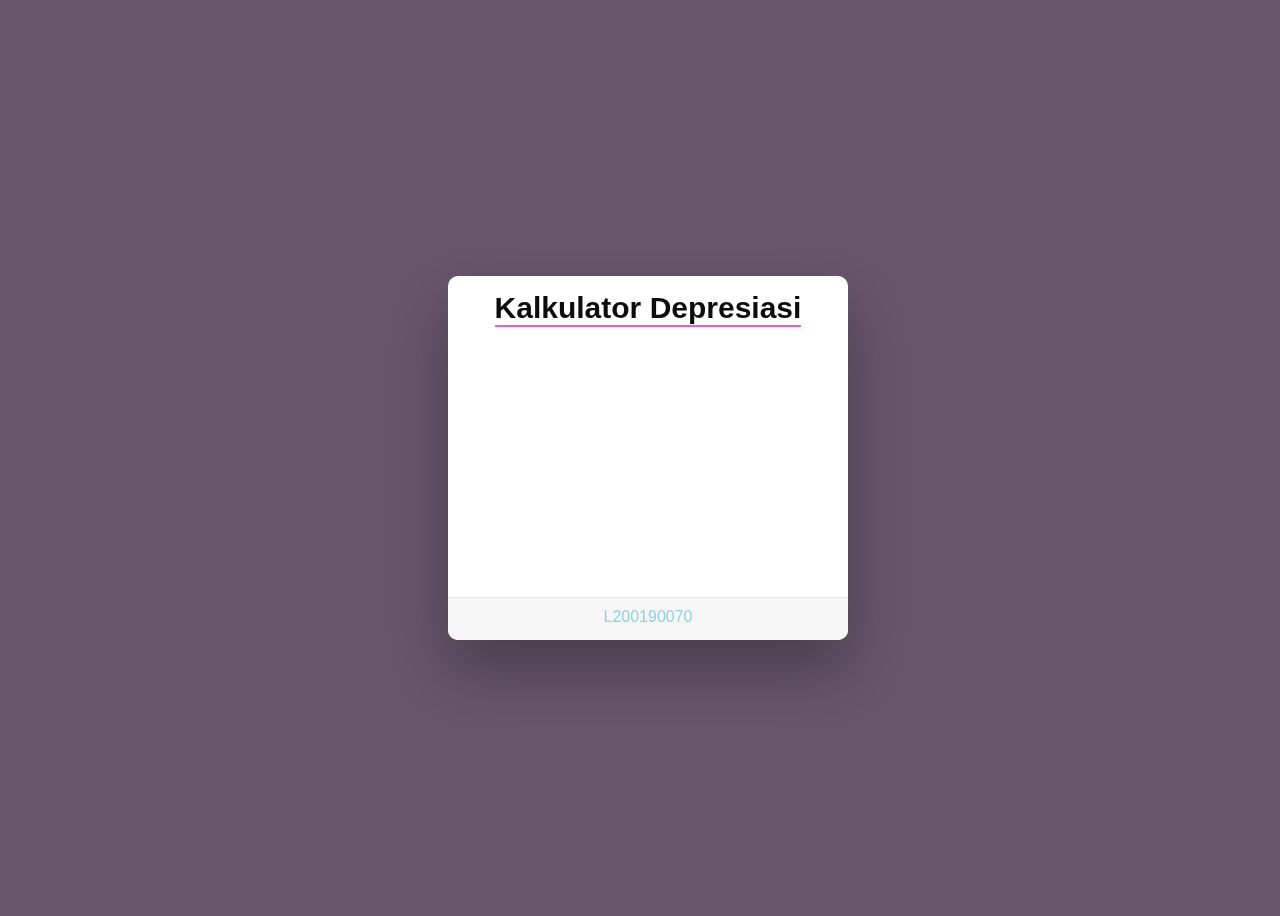
<file: L200190070 Anita Andriaswati/index.html>
<!DOCTYPE html>
<html>
	 <head>
	    <meta name="viewport" content="width=device-width, initial-scale=1.0">
	    <title>Kalkulator Depresiasi</title>
	    <link rel="stylesheet" type="text/css" href="tampilan.css">

	    <!-- pilihan metode depresiasi -->
	    <script type = "text/javascript">
			function garisRedirect() {
				window.location.href = "metode_garis.html";
			}
	    </script>
	    <script type = "text/javascript">
			function aktivitasRedirect() {
				window.location.href = "metode_aktivitas.html";
			}
	    </script>
	    <script type = "text/javascript">  
			function tahunRedirect() {
				window.location.href = "metode_tahun.html";
			}       
	    </script>
	    <script type = "text/javascript">  
			function saldoRedirect() {
				window.location.href = "metode_saldo.html";
			}
	    </script>
	  </head>

	<body>
		<div class="wrapper fadeInDown" style="width:100%;height:100%;position:fixed;">
			<div id="formContent">
				<h2 class="active">Kalkulator Depresiasi</h2>

				<input type="submit" class="fadeIn fourth" value="Metode Garis Lurus" onclick="garisRedirect()">
				<input type="submit" class="fadeIn fourth" value="Metode Aktivitas" onclick="aktivitasRedirect()">
				<input type="submit" class="fadeIn fourth" value="Metode Jumlah Angka Tahun" onclick="tahunRedirect()">
				<input type="submit" class="fadeIn fourth" value="Metode Saldo Menurun" onclick="saldoRedirect()">

				<div id="formFooter">
					<a class="underlineHover">L200190070</a>
				</div>
			</div>
		</div>
	</body>
</html>
</file>
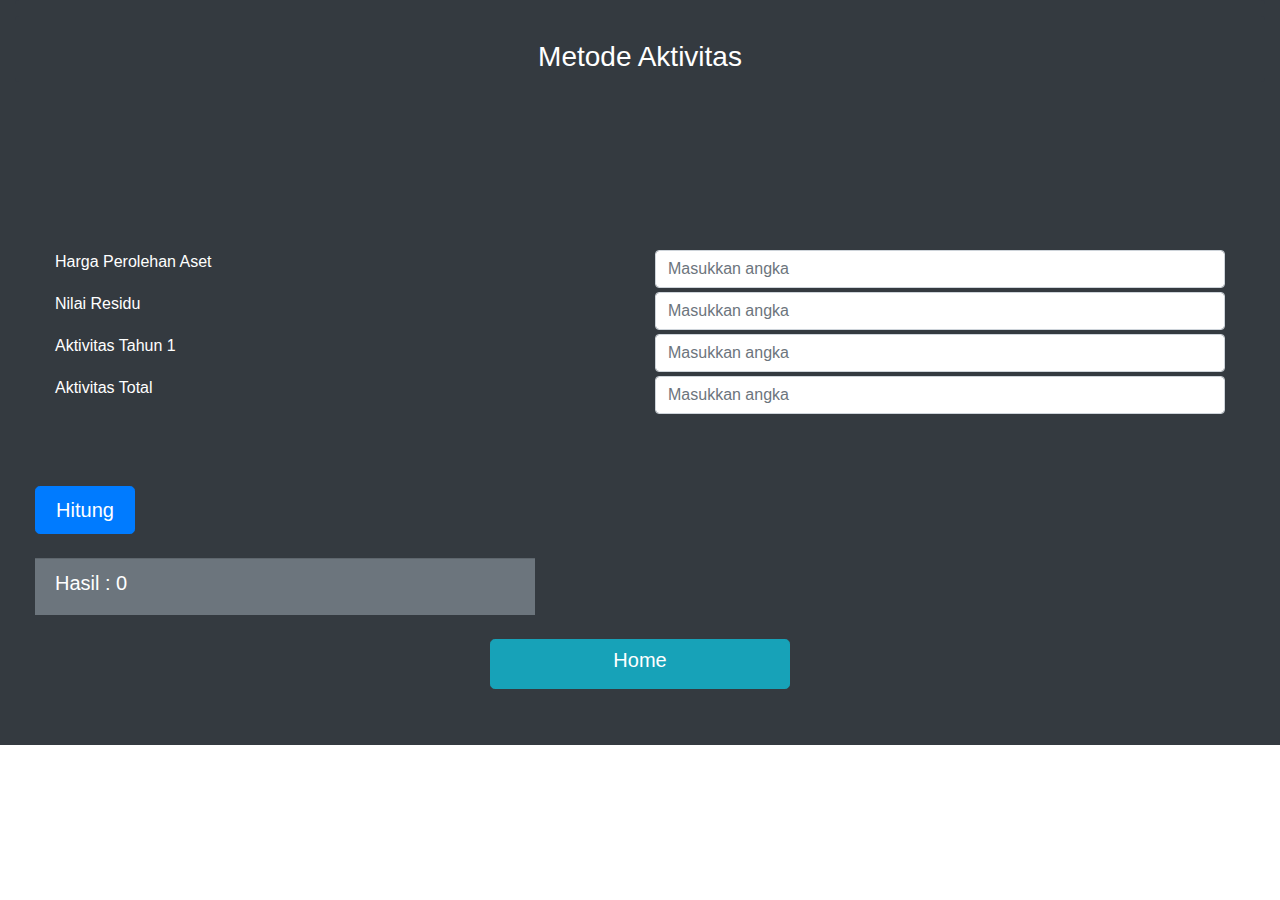
<file: L200190070 Anita Andriaswati/metode_aktivitas.html>
<!DOCTYPE html>
<html>
	<head>
		<title>Kalkulator Depresiasi</title>
		<link rel="stylesheet" type="text/css" href="https://stackpath.bootstrapcdn.com/bootstrap/4.5.0/css/bootstrap.min.css">
	</head>

	<body>
		<div class="container-fluid mw-100 mh-100 bg-dark" style="border:0;margin-bottom:0px;padding-bottom:20px;">
			<form action="javascript:count()">
				<div class="card mb-3 mw-100 mh-100 bg-dark" style="border:0">
					<div class="card mt-3 mw-100 mh-100 text-white bg-dark" style="border:0">
						<center>
							<br>
							<h3>Metode Aktivitas</h3>
						</center>
					</div>

					<div class="card-body mw-100 mh-100 text-black bg-dark">
						<div class="row mb-2 mw-100 mh-100">
							<div class="col-md-12 col-lg-12 text-left">
								<br>
								<br>
								<br>
								<br>
								<br>
							</div>
						</div>

						<div class="row mb-4">
							<div class="col-lg-12 col-sm-12">
								<div class="card" style="border:0">
									<div class="card-body bg-dark">

										<div class="row mb-1">
											<div class="col-6">
												<div class="text-left text-white">Harga Perolehan Aset</div>
											</div>
											<div class="col-6">
												<div class="input-group text">
													<input id="one" type="number" pattern="(0-9)" title="0-9" min="0" maxlength="20" class="form-control" placeholder="Masukkan angka">
												</div>
											</div>
										</div>

										<div class="row mb-1">
											<div class="col-6">
												<div class="text-left text-white">Nilai Residu</div>
											</div>
											<div class="col-6">
												<div class="input-group text">
													<input id="two" type="number" pattern="(0-9)" title="0-9" min="0" maxlength="20" class="form-control" placeholder="Masukkan angka">
												</div>
											</div>
										</div>

										<div class="row mb-1">
											<div class="col-6">
												<div class="text-left text-white">Aktivitas Tahun 1</div>
											</div>
											<div class="col-6">
												<div class="input-group text">
													<input id="three" type="number" pattern="(0-9)" title="0-9" min="0" maxlength="20" class="form-control" placeholder="Masukkan angka">
												</div>
											</div>
										</div>

										<div class="row mb-1">
											<div class="col-6">
												<div class="text-left text-white">Aktivitas Total</div>
											</div>
											<div class="col-6">
												<div class="input-group text">
													<input id="four" type="number" pattern="(0-9)" title="0-9" min="0" maxlength="20" class="form-control" placeholder="Masukkan angka">
												</div>
											</div>	
										</div>

									</div>
								</div>
							</div>
						</div>

						<div class="row mt-4 text-left">
							<div class="col-sm-12 text-left"></div>
						</div>

							<br>
							<button class="btn btn-lg btn-block btn-primary" style="width:100px"; type="submit">Hitung</button>

							<div class="card-footer bg-secondary text-white mt-4" style="width:500px";><h5 id="result" >Hasil  : 0</h5></div>

							<center><button class="row mt-4 btn btn-lg btn-block btn-info" style="width:300px" onclick="location.href='index.html'"><h5>Home</h5></button></center>
					</div>
				</div>		
			</form>
		</div>
		
		<script type="text/javascript">
			function count(){

				//fungsi
				var one = document.getElementById('one').value;
				var two = document.getElementById('two').value;
				var three = document.getElementById('three').value;
				var four = document.getElementById('four').value;
			
				var hargaOne = parseFloat(one);
				var hargaTwo = parseFloat(two);
				var hargaThree = parseFloat(three);
				var hargaFour = parseFloat(four); 

				//rumus
                var result = (((hargaOne-hargaTwo)*hargaThree)/hargaFour);

                //output
				document.getElementById("result").innerHTML = "Hasil Beban Penyusutan : " + (result);
			}
		</script>
	</body>
</html>
</file>
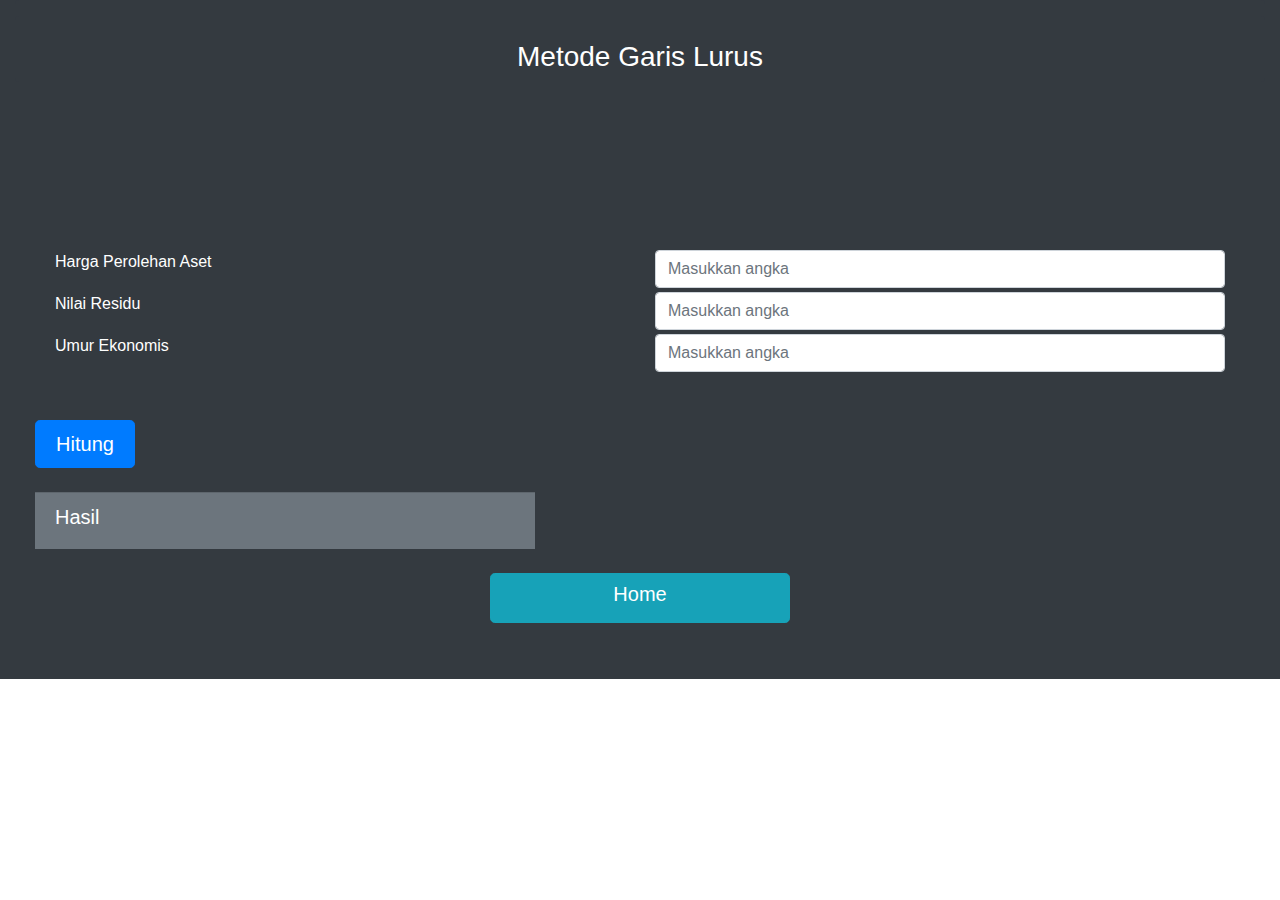
<file: L200190070 Anita Andriaswati/metode_garis.html>
<!DOCTYPE html>
<html>
	<head>
		<title>Kalkulator Depresiasi</title>
		<link rel="stylesheet" type="text/css" href="https://stackpath.bootstrapcdn.com/bootstrap/4.5.0/css/bootstrap.min.css">
	</head>

	<body>
		<div class="container-fluid mw-100 mh-100 bg-dark" style="border:0;margin-bottom:0px;padding-bottom:20px;">
			<form action="javascript:count()">
				<div class="card mb-3 mw-100 mh-100 bg-dark" style="border:0">
					<div class="card mt-3 mw-100 mh-100 text-white bg-dark" style="border:0">
						<center>
							<br>
							<h3>Metode Garis Lurus</h3>
						</center>
					</div>

					<div class="card-body mw-100 mh-100 text-black bg-dark">
						<div class="row mb-2 mw-100 mh-100">
							<div class="col-md-12 col-lg-12 text-left">
								<br>
								<br>
								<br>
								<br>
								<br>
							</div>
						</div>

						<div class="row mb-4">
							<div class="col-lg-12 col-sm-12">
								<div class="card" style="border:0">
									<div class="card-body bg-dark">
										
										<div class="row mb-1">
											<div class="col-6">
												<div class="text-left text-white">Harga Perolehan Aset</div>
											</div>
											<div class="col-6">
												<div class="input-group text">
													<input id="one" type="number" pattern="(0-9)" title="0-9" min="0" maxlength="20" class="form-control" placeholder="Masukkan angka">
												</div>
											</div>
										</div>

										<div class="row mb-1">
											<div class="col-6">
												<div class="text-left text-white">Nilai Residu</div>
											</div>
											<div class="col-6">
												<div class="input-group text">
													<input id="two" type="number" pattern="(0-9)" title="0-9" min="0" maxlength="20" class="form-control" placeholder="Masukkan angka">
												</div>
											</div>
										</div>

										<div class="row mb-1">
											<div class="col-6">
												<div class="text-left text-white">Umur Ekonomis</div>
											</div>
											<div class="col-6">
												<div class="input-group text">
													<input id="three" type="number" pattern="(0-9)" title="0-9" min="0" max = "10" maxlength="20" class="form-control" placeholder="Masukkan angka">
												</div>
											</div>
										</div>

									</div>
								</div>
							</div>
						</div>

						<div class="row mt-4 text-left">
							<div class="col-sm-12 text-left"></div>
						</div>

						
							<button class="btn btn-lg btn-block btn-primary" style="width:100px"; type="submit">Hitung</button>

							<div class="card-footer bg-secondary text-white mt-4" style="width:500px";><h5 id="result" >Hasil</h5></div>
							<center>
							<button class="row mt-4 btn btn-lg btn-block btn-info" style="width:300px" onclick="location.href='index.html'"><h5>Home</h5></button>
						</center>
					</div>
				</div>
			</form>
		</div>

		<script type="text/javascript">
			function count(){

				//fungsi
				var one = document.getElementById('one').value;
				var two = document.getElementById('two').value;
				var three = document.getElementById('three').value;

				var hargaOne = parseFloat(one);
				var hargaTwo = parseFloat(two);
				var hargaThree = parseFloat(three);

				//rumus
				var result = ((hargaOne - hargaTwo)/hargaThree);

				//output
				document.getElementById("result").innerHTML = "Hasil Beban Penyusutan : " + (result);
			}
		</script>
	</body>
</html>
</file>
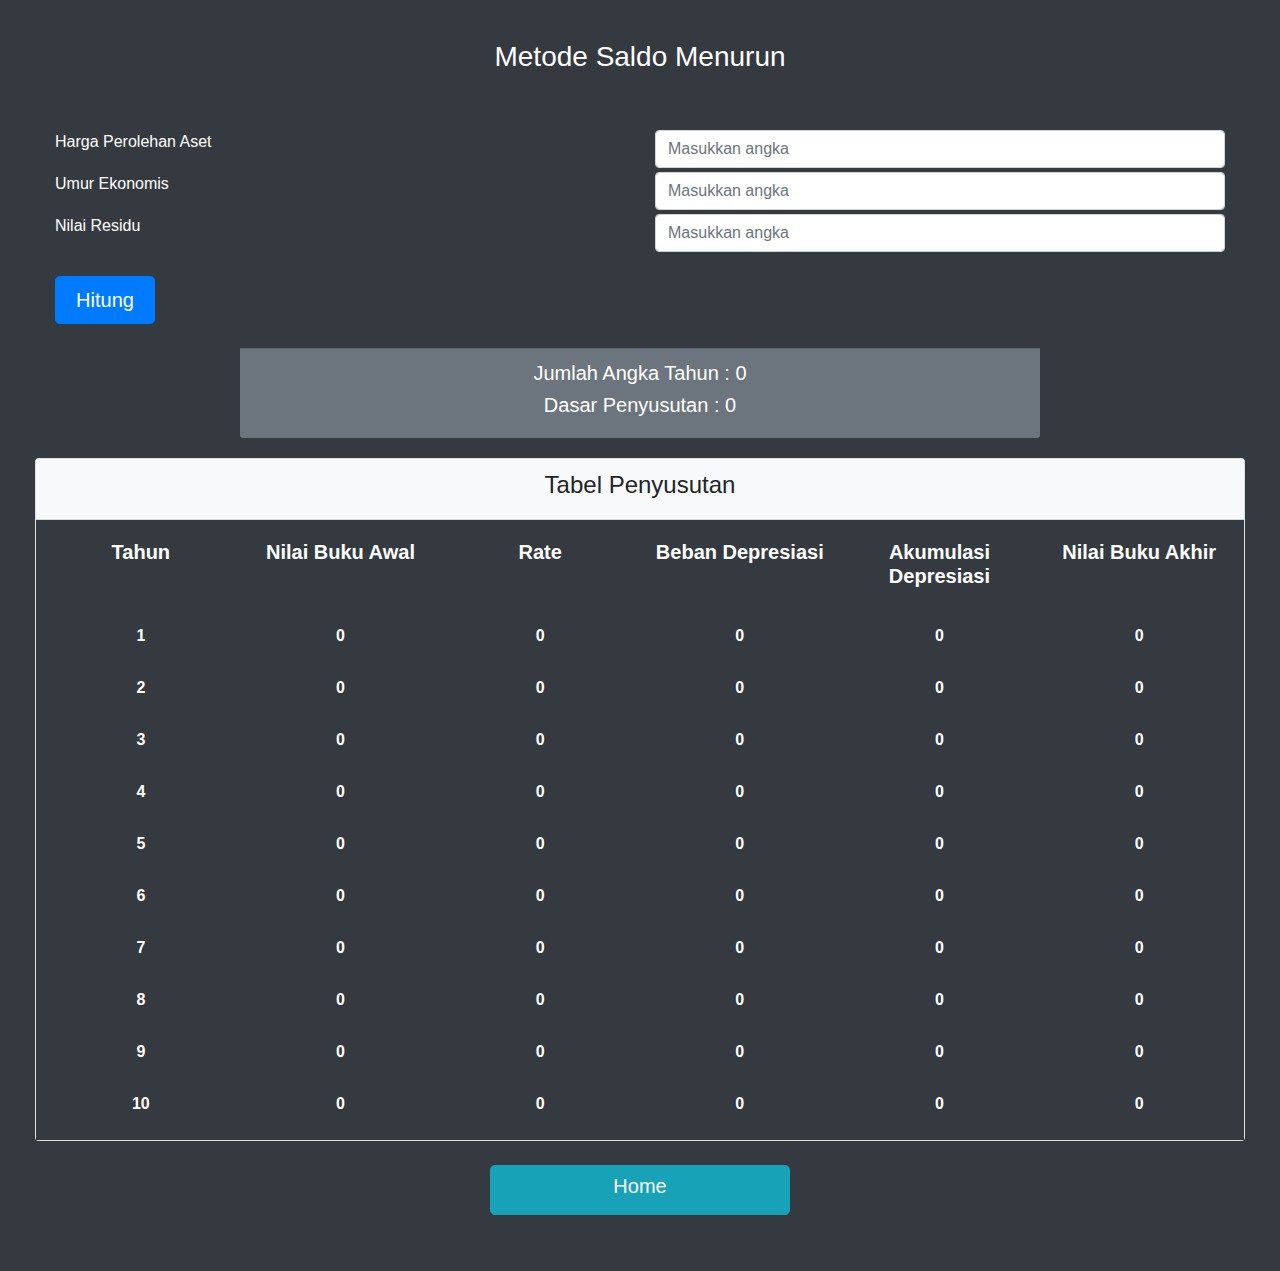
<file: L200190070 Anita Andriaswati/metode_saldo.html>
<!DOCTYPE html>
<html>
    <head>
        <title>Kalkulator Depresiasi</title>
        <link rel="stylesheet" type="text/css" href="https://stackpath.bootstrapcdn.com/bootstrap/4.5.0/css/bootstrap.min.css">
    </head>

    <body>
        <div class="container-fluid mw-100 mh-100 bg-dark" style="border:0;margin-bottom:0px;padding-bottom:20px;">
            <form action="javascript:count()">
                <div class="card mb-3 mw-100 mh-100 bg-dark" style="border:0">
                    <div class="card mt-3 mw-100 mh-100 text-white bg-dark" style="border:0">
                        <center>
                            <br>
                            <h3> Metode Saldo Menurun</h3>
                        </center>
                    </div>

                    <div class="card-body mw-100 mh-100 text-black bg-dark">
                        <div class="row mb-2 mw-100 mh-100">
                            <div class="col-md-12 col-lg-12 text-left">
                            </div>
                        </div>

                        <div class="row mb-4">
                            <div class="col-lg-12 col-sm-12">
                                <div class="card" style="border:0">
                                    <div class="card-body bg-dark">

                                        <div class="row mb-1">
                                            <div class="col-6">
				                                <div class="text-left text-white">Harga Perolehan Aset</div>
                                            </div>
                                            <div class="col-6">
                                                <div class="input-group text">
                                                    <input id="one" type="number" pattern="(0-9)" title="0-9" min="0" maxlength="20" class="form-control" placeholder="Masukkan angka">
                                                </div>
                                            </div>
                                        </div>

                                        <div class="row mb-1">
                                            <div class="col-6">
                                                <div class="text-left text-white">Umur Ekonomis</div>
                                            </div>
                                            <div class="col-6">
                                                <div class="input-group text">
                                                    <input id="two" type="number" pattern="(0-9)" title="0-9" min="3" max = "10" maxlength="20" class="form-control" placeholder="Masukkan angka">
                                                </div>
                                            </div>
                                        </div>
                                        
                                        <div class="row mb-1">
                                            <div class="col-6">
                                                <div class="text-left text-white">Nilai Residu</div>
                                            </div>
                                            <div class="col-6">
                                                <div class="input-group text">
                                                    <input id="three" type="number" pattern="(0-9)" title="0-9" min="0" maxlength="20" class="form-control" placeholder="Masukkan angka">
                                                </div>
                                            </div>
                                        </div>

                                        
                                            <button class="btn btn-lg btn-block btn-primary mt-4" style="width:100px"; type="submit">Hitung</button>
                                            <center>
                                            <div class="card-footer bg-secondary text-white mt-4" style="width:800px; height: 90px;">
                                                <center><h5 id="jat">Jumlah Angka Tahun : 0</h5></center>
                                                <center><h5 id="das">Dasar Penyusutan : 0</h5></center>
                                                <div class="row mt-4 text-left"></div>
                                            </div>
                                        </center>
                                    </div>
                                </div>
                            </div>

                            <!-- Tabel Penyusutan-->
                            <div class="col-lg-12 col-sm-12">
                                <div class="card" style="border:2">
                                    <div class="card-header bg-light text-black">
                                        <center><h4>Tabel Penyusutan</h4></center>
                                    </div>

                                	<div class="card-body bg-dark">
                                		<div class="row mb-1">
                                			<div class="col-2 text-white">
                                                <center><h5><b id="th">Tahun</b></h5></center>
                                			</div>
                                			<div class="col-2 text-white">
                                                <center><h5><b id="na">Nilai Buku Awal</b></center></h5>
                                            </div>
                                            <div class="col-2 text-white">
                                                <center><h5><b id="rt">Rate</b></h5></center>
                                            </div>
                                            <div class="col-2 text-white">
                                                <center><h5><b id="dp">Beban Depresiasi</b></h5></center>
                                            </div>
                                            <div class="col-2 text-white">
                                                <center><h5><b id="ad">Akumulasi Depresiasi</b></h5></center>
                                            </div>
                                            <div class="col-2 text-white">
                                                <center><h5><b id="nk">Nilai Buku Akhir</b></h5></center>
                                            </div>
                                        </div>
                                        
                                        <div class="row mb-1">
                                            <div class="col-2 text-white">
                                                <center><b id="th1"><br>1</b></center>
                                            </div>
                                            <div class="col-2 text-white">
                                                <center><b id="na1"><br>0</b></center>
                                            </div>
                                            <div class="col-2 text-white">
                                                <center><b id="rt1"><br>0</b></center>
                                            </div>
                                            <div class="col-2 text-white">
                                                <center><b id="dp1"><br>0</b></center>
                                            </div>
                                            <div class="col-2 text-white">
                                                <center><b id="ad1"><br>0</b></center>
                                            </div>
                                            <div class="col-2 text-white">
                                                <center><b id="nk1"><br>0</b></center>
                                            </div>
                                        </div>
                                			
                                        <div class="row mb-1">
                                            <div class="col-2 text-white">
                                                <center><b id="th2"><br>2</b></center>
                                            </div>
                                            <div class="col-2 text-white">
                                                <center><b id="na2"><br>0</b></center>
                                            </div>
                                            <div class="col-2 text-white">
                                                <center><b id="rt2"><br>0</b></center>
                                            </div>
                                            <div class="col-2 text-white">
                                                <center><b id="dp2"><br>0</b></center>
                                            </div>
                                            <div class="col-2 text-white">
                                                <center><b id="ad2"><br>0</b></center>
                                            </div>
                                            <div class="col-2 text-white">
                                                <center><b id="nk2"><br>0</b></center>
                                            </div>
                                        </div>
                                        
                                        <div class="row mb-1">
                                            <div class="col-2 text-white">
                                                <center><b id="th3"><br>3</b></center>
                                            </div>
                                            <div class="col-2 text-white">
                                                <center><b id="na3"><br>0</b></center>
                                            </div>
                                            <div class="col-2 text-white">
                                                <center><b id="rt3"><br>0</b></center>
                                            </div>
                                            <div class="col-2 text-white">
                                                <center><b id="dp3"><br>0</b></center>
                                            </div>
                                            <div class="col-2 text-white">
                                                <center><b id="ad3"><br>0</b></center>
                                            </div>
                                            <div class="col-2 text-white">
                                                <center><b id="nk3"><br>0</b></center>
                                            </div>
                                        </div>
                                        
                                        <div class="row mb-1">
                                            <div class="col-2 text-white">
                                                <center><b id="th4"><br>4</b></center>
                                            </div>
                                            <div class="col-2 text-white">
                                                <center><b id="na4"><br>0</b></center>
                                            </div>
                                            <div class="col-2 text-white">
                                                <center><b id="rt4"><br>0</b></center>
                                            </div>
                                            <div class="col-2 text-white">
                                                <center><b id="dp4"><br>0</b></center>
                                            </div>
                                            <div class="col-2 text-white">
                                                <center><b id="ad4"><br>0</b></center>
                                            </div>
                                            <div class="col-2 text-white">
                                                <center><b id="nk4"><br>0</b></center>
                                            </div>
                                        </div>

                                        <div class="row mb-1">
                                            <div class="col-2 text-white">
                                                <center><b id="th5"><br>5</b></center>
                                            </div>
                                            <div class="col-2 text-white">
                                                <center><b id="na5"><br>0</b></center>
                                            </div>
                                            <div class="col-2 text-white">
                                                <center><b id="rt5"><br>0</b></center>
                                            </div>
                                            <div class="col-2 text-white">
                                                <center><b id="dp5"><br>0</b></center>
                                            </div>
                                            <div class="col-2 text-white">
                                                <center><b id="ad5"><br>0</b></center>
                                            </div>
                                            <div class="col-2 text-white">
                                                <center><b id="nk5"><br>0</b></center>
                                            </div>
                                        </div>

                                        <div class="row mb-1">
                                            <div class="col-2 text-white">
                                                <center><b id="th6"><br>6</b></center>
                                            </div>
                                            <div class="col-2 text-white">
                                                <center><b id="na6"><br>0</b></center>
                                            </div>
                                            <div class="col-2 text-white">
                                                <center><b id="rt6"><br>0</b></center>
                                            </div>
                                            <div class="col-2 text-white">
                                                <center><b id="dp6"><br>0</b></center>
                                            </div>
                                            <div class="col-2 text-white">
                                                <center><b id="ad6"><br>0</b></center>
                                            </div>
                                            <div class="col-2 text-white">
                                                <center><b id="nk6"><br>0</b></center>
                                            </div>
                                        </div>

                                        <div class="row mb-1">
                                            <div class="col-2 text-white">
                                                <center><b id="th7"><br>7</b></center>
                                            </div>
                                            <div class="col-2 text-white">
                                                <center><b id="na7"><br>0</b></center>
                                            </div>
                                            <div class="col-2 text-white">
                                                <center><b id="rt7"><br>0</b></center>
                                            </div>
                                            <div class="col-2 text-white">
                                                <center><b id="dp7"><br>0</b></center>
                                            </div>
                                            <div class="col-2 text-white">
                                                <center><b id="ad7"><br>0</b></center>
                                            </div>
                                            <div class="col-2 text-white">
                                                <center><b id="nk7"><br>0</b></center>
                                            </div>
                                        </div>

                                        <div class="row mb-1">
                                            <div class="col-2 text-white">
                                                <center><b id="th8"><br>8</b></center>
                                            </div>
                                            <div class="col-2 text-white">
                                                <center><b id="na8"><br>0</b></center>
                                            </div>
                                            <div class="col-2 text-white">
                                                <center><b id="rt8"><br>0</b></center>
                                            </div>
                                            <div class="col-2 text-white">
                                                <center><b id="dp8"><br>0</b></center>
                                            </div>
                                            <div class="col-2 text-white">
                                                <center><b id="ad8"><br>0</b></center>
                                            </div>
                                            <div class="col-2 text-white">
                                                <center><b id="nk8"><br>0</b></center>
                                            </div>
                                        </div>

                                        <div class="row mb-1">
                                            <div class="col-2 text-white">
                                                <center><b id="th9"><br>9</b></center>
                                            </div>
                                            <div class="col-2 text-white">
                                                <center><b id="na9"><br>0</b></center>
                                            </div>
                                            <div class="col-2 text-white">
                                                <center><b id="rt9"><br>0</b></center>
                                            </div>
                                            <div class="col-2 text-white">
                                                <center><b id="dp9"><br>0</b></center>
                                            </div>
                                            <div class="col-2 text-white">
                                                <center><b id="ad9"><br>0</b></center>
                                            </div>
                                            <div class="col-2 text-white">
                                                <center><b id="nk9"><br>0</b></center>
                                            </div>
                                        </div>

                                        <div class="row mb-1">
                                            <div class="col-2 text-white">
                                                <center><b id="th10"><br>10</b></center>
                                            </div>
                                            <div class="col-2 text-white">
                                                <center><b id="na10"><br>0</b></center>
                                            </div>
                                            <div class="col-2 text-white">
                                                <center><b id="rt10"><br>0</b></center>
                                            </div>
                                            <div class="col-2 text-white">
                                                <center><b id="dp10"><br>0</b></center>
                                            </div>
                                            <div class="col-2 text-white">
                                                <center><b id="ad10"><br>0</b></center>
                                            </div>
                                            <div class="col-2 text-white">
                                                <center><b id="nk10"><br>0</b></center>
                                            </div>
                                        </div>
                                	</div>
                                </div>
                            </div>
                        </div>

                        <center>
                            <button class="row mt-4 btn btn-lg btn-block btn-info" style="width:300px" onclick="location.href='index.html'"><h5>Home</h5></button>
                        </center>
                    </div>
                </div>
            </form>
        </div>

		<script type="text/javascript">

			//fungsi
			function count(){
		
				var cst = document.getElementById('one').value;
				var uek = document.getElementById('two').value;
				var res = document.getElementById('three').value;
                
                var cost = parseFloat(cst)
				var umur = parseFloat(uek);
				var residu = parseFloat(res);
                
                var thOne = document.getElementById('th1').value;
				var thTwo = document.getElementById('th2').value;
				var thThree = document.getElementById('th3').value;
                var thFour = document.getElementById('th4').value;
                var thFive = document.getElementById('th5').value;
                var thSix = document.getElementById('th6').value;
                var thSeven = document.getElementById('th7').value;
                var thEight = document.getElementById('th8').value;
                var thNine = document.getElementById('th9').value;
                var thTen = document.getElementById('th10').value;

				var tahunOne = parseFloat(thOne)
				var tahunTwo = parseFloat(thTwo);
				var tahunThree = parseFloat(thThree);
                var tahunFour = parseFloat(thFour)
				var tahunFive = parseFloat(thFive);
				var tahunSix = parseFloat(thSix);
                var tahunSeven = parseFloat(thSeven)
				var tahunEight = parseFloat(thEight);
				var tahunNine = parseFloat(thNine);
                var tahunTen = parseFloat(thTen);
						   
                var jatResult = ((umur * (umur + 1)/2));
				var dasResult = (cost - residu);
                var rate = ((100 / umur) * 2);

                var bebanTwo = 0;
                var akumTwo = 0;
                var akhirTwo = 0;

                var bebanThree = 0;
                var akumThree = 0;
                var akhirThree = 0;
                
                var bebanFour = 0;
                var akumFour = 0;
                var akhirFour = 0;

                var bebanFive = 0;
                var akumFive = 0;
                var akhirFive= 0;

                var bebanSix = 0;
                var akumSix = 0;
                var akhirSix= 0;

                var bebanSeven = 0;
                var akumSeven = 0;
                var akhirSeven= 0;

                var bebanEight = 0;
                var akumEight = 0;
                var akhirEight = 0;

                var bebanNine = 0;
                var akumNine = 0;
                var akhirNine= 0;

                var bebanTen = 0;
                var akumTen = 0;
                var akhirTen= 0;
            

                var bebanOne = ((cost / 100) * rate);
                var akumOne = bebanOne;
                var akhirOne = cost - bebanOne; 

                var naOne = akhirOne;
                if (2 <= umur){
                    bebanTwo = ((akhirOne / 100) * rate);
                    akumTwo = akumOne + bebanTwo;
                    akhirTwo = akhirOne - bebanTwo;
                } else {
                    naOne = 0;
                }

                var naTwo = akhirTwo;
                if (3 <= umur){
                    bebanThree = ((akhirTwo / 100) * rate);
                    akumThree = akumTwo + bebanThree;
                    akhirThree = akhirTwo - bebanThree;
                } else {
                    naTwo = 0;
                }
                
                var naThree = akhirThree;
                if (4 <= umur){
                    bebanFour = ((akhirThree / 100) * rate);
                    akumFour = akumThree + bebanFour;
                    akhirFour = akhirThree - bebanFour;
                } else {
                    naThree = 0;
                }

                var naFour = akhirFour;
                if (5<= umur){
                    bebanFive = ((akhirFour / 100) * rate);
                    akumFive = akumFour + bebanFive;
                    akhirFive = akhirFour - bebanFive;
                } else {
                    naFour = 0;
                }

                var naFive = akhirFive;
                if (6 <= umur) {
                    bebanSix = ((naFive / 100) * rate);
                    akumSix = akumFive + bebanSix;
                    akhirSix = akhirFive - bebanSix;
                } else {
                     naFive =  0;
                }

                var naSix = akhirSix;
                if (7 <= umur){
                    bebanSeven = ((akhirSix / 100) * rate);
                    akumSeven = akumSix + bebanSeven;
                    akhirSeven = akhirSix - bebanSeven;
                } else {
                    naSix = 0;
                }

                var naSeven = akhirSeven;
                if (8 <= umur){
                 bebanEight = ((akhirSeven / 100) * rate);
                 akumEight = akumSeven + bebanEight;
                 akhirEight = akhirSeven - bebanEight;
                } else {
                    naSeven = 0;
                }

                var naEight = akhirEight;
                if (9 <= umur){
                 bebanNine = ((akhirEight / 100) * rate);
                 akumNine = akumEight + bebanNine;
                 akhirNine = akhirEight - bebanNine;   
                } else {
                    naEight = 0;
                }

                var naNine = akhirNine;
                if (10 <= umur){
                 bebanTen = ((akhirNine / 100) * rate);
                 akumTen = akumNine + bebanNine;
                 akhirTen = akhirNine - bebanNine;
                } else {
                    naNine = 0;
                }                  

				//output
				document.getElementById("jat").innerHTML = "Jumlah Angka Tahun : " + jatResult;
                document.getElementById("das").innerHTML = "Dasar Penyusutan : " + dasResult;
                
                document.getElementById("na1").innerHTML = "<br>" + cost;
                document.getElementById("na2").innerHTML = "<br>" + naOne;
                document.getElementById("na3").innerHTML = "<br>" + naTwo;
                document.getElementById("na4").innerHTML = "<br>" + naThree;
                document.getElementById("na5").innerHTML = "<br>" + naFour;
                document.getElementById("na6").innerHTML = "<br>" + naFive;
                document.getElementById("na7").innerHTML = "<br>" + naSix;
                document.getElementById("na8").innerHTML = "<br>" + naSeven;
                document.getElementById("na9").innerHTML = "<br>" + naEight;
                document.getElementById("na10").innerHTML = "<br>" + naNine;
                             
                document.getElementById("rt1").innerHTML = "<br>" + rate + "%";
                document.getElementById("rt2").innerHTML = "<br>" + rate + "%";
                document.getElementById("rt3").innerHTML = "<br>" + rate + "%";
                document.getElementById("rt4").innerHTML = "<br>" + rate + "%";
                document.getElementById("rt5").innerHTML = "<br>" + rate + "%";
                document.getElementById("rt6").innerHTML = "<br>" + rate + "%";
                document.getElementById("rt7").innerHTML = "<br>" + rate + "%";
                document.getElementById("rt8").innerHTML = "<br>" + rate + "%";
                document.getElementById("rt9").innerHTML = "<br>" + rate + "%";
                document.getElementById("rt10").innerHTML = "<br>" + rate + "%";

                document.getElementById("dp1").innerHTML = "<br>" + bebanOne;
                document.getElementById("dp2").innerHTML = "<br>" + bebanTwo;
                document.getElementById("dp3").innerHTML = "<br>" + bebanThree;
                document.getElementById("dp4").innerHTML = "<br>" + bebanFour;
                document.getElementById("dp5").innerHTML = "<br>" + bebanFive;
                document.getElementById("dp6").innerHTML = "<br>" + bebanSix;
                document.getElementById("dp7").innerHTML = "<br>" + bebanSeven;
                document.getElementById("dp8").innerHTML = "<br>" + bebanEight;
                document.getElementById("dp9").innerHTML = "<br>" + bebanNine;
                document.getElementById("dp10").innerHTML = "<br>" + bebanTen;
           
                document.getElementById("ad1").innerHTML = "<br>" + akumOne;
                document.getElementById("ad2").innerHTML = "<br>" + akumTwo;
                document.getElementById("ad3").innerHTML = "<br>" + akumThree;
                document.getElementById("ad4").innerHTML = "<br>" + akumFour;
                document.getElementById("ad5").innerHTML = "<br>" + akumFive;
                document.getElementById("ad6").innerHTML = "<br>" + akumSix;
                document.getElementById("ad7").innerHTML = "<br>" + akumSeven;
                document.getElementById("ad8").innerHTML = "<br>" + akumEight;
                document.getElementById("ad9").innerHTML = "<br>" + akumNine;
                document.getElementById("ad10").innerHTML = "<br>" + akumTen;

                document.getElementById("nk1").innerHTML = "<br>" + akhirOne;
                document.getElementById("nk2").innerHTML = "<br>" + akhirTwo;
                document.getElementById("nk3").innerHTML = "<br>" + akhirThree;
                document.getElementById("nk4").innerHTML = "<br>" + akhirFour;
                document.getElementById("nk5").innerHTML = "<br>" + akhirFive;
                document.getElementById("nk6").innerHTML = "<br>" + akhirSix;
                document.getElementById("nk7").innerHTML = "<br>" + akhirSeven;
                document.getElementById("nk8").innerHTML = "<br>" + akhirEight;
                document.getElementById("nk9").innerHTML = "<br>" + akhirNine;
                document.getElementById("nk10").innerHTML = "<br>" + akhirTen;
            }

		</script>
	</body>
</html>
</file>
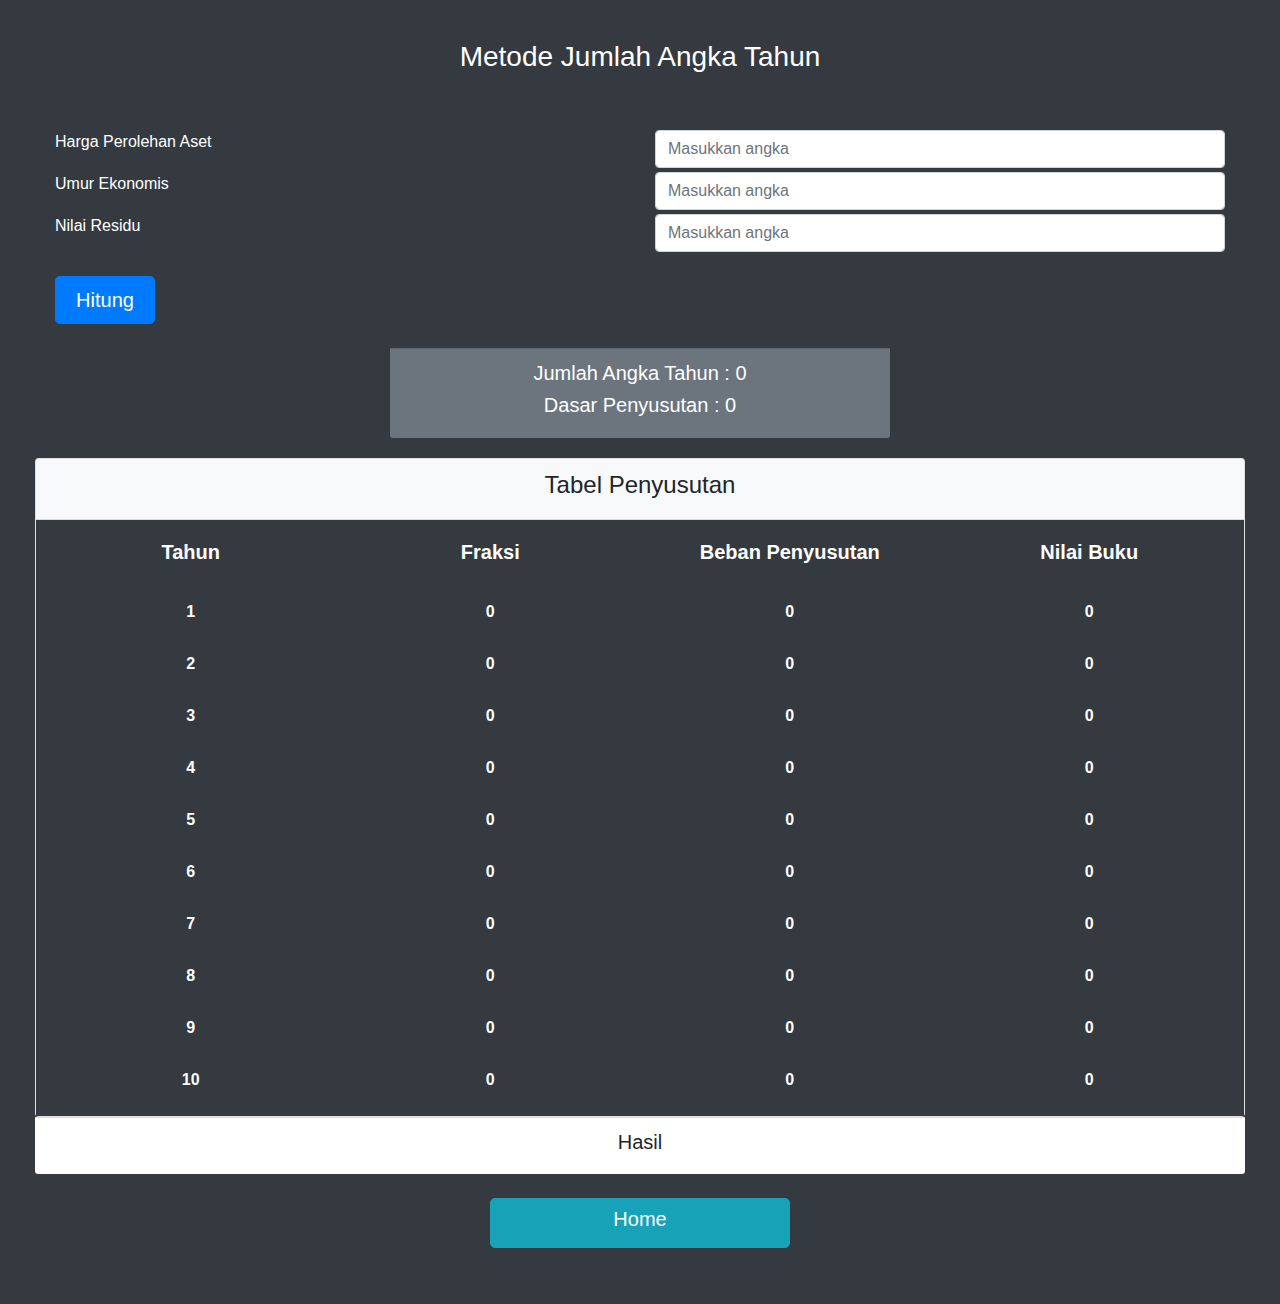
<file: L200190070 Anita Andriaswati/metode_tahun.html>
<!DOCTYPE html>
<html>
    <head>
        <title>Kalkulator Depresiasi</title>
        <link rel="stylesheet" type="text/css" href="https://stackpath.bootstrapcdn.com/bootstrap/4.5.0/css/bootstrap.min.css">
    </head>

    <body>
        <div class="container-fluid mw-100 mh-100 bg-dark" style="border:0;margin-bottom:0px;padding-bottom:20px;">
            <form action="javascript:count()">
                <div class="card mb-3 mw-100 mh-100 bg-dark" style="border:0">
                    <div class="card mt-3 mw-100 mh-100 text-white bg-dark" style="border:0">
                        <center>
                            <br>
                            <h3>Metode Jumlah Angka Tahun</h3>
                        </center>
                    </div>

                    <div class="card-body mw-100 mh-100 text-black bg-dark">
                        <div class="row mb-2 mw-100 mh-100">
                            <div class="col-md-12 col-lg-12 text-left">
                            </div>
                        </div>

                        <div class="row mb-4">
                            <div class="col-lg-12 col-sm-12">
                                <div class="card" style="border:0">
                                    <div class="card-body bg-dark">

                                        <div class="row mb-1">
                                            <div class="col-6">
                                                <div class="text-left text-white">Harga Perolehan Aset</div>
                                            </div>
                                            <div class="col-6">
                                                <div class="input-group text">
                                                    <input id="one" type="number" pattern="(0-9)" title="0-9" min="0" maxlength="20" class="form-control" placeholder="Masukkan angka">
                                                </div>
                                            </div>
                                        </div>

                                        <div class="row mb-1">
                                            <div class="col-6">
                                                <div class="text-left text-white">Umur Ekonomis</div>
                                            </div>
                                            <div class="col-6">
                                                <div class="input-group text">
                                                    <input id="two" type="number" pattern="(0-9)" title="0-9" min="0" maxlength="20" class="form-control" placeholder="Masukkan angka">
                                                </div>
                                            </div>
                                        </div>

                                        <div class="row mb-1">
                                            <div class="col-6">
                                                <div class="text-left text-white">Nilai Residu</div>
                                            </div>
                                            <div class="col-6">
                                                <div class="input-group text">
                                                    <input id="three" type="number" pattern="(0-9)" title="0-9" min="0" maxlength="20" class="form-control" placeholder="Masukkan angka">
                                                </div>
                                            </div>
                                        </div>

                                        
                                            <button class="btn btn-lg btn-block btn-primary mt-4" style="width:100px"; type="submit">Hitung </button>
                                            <center>
                                            <div class="card-footer bg-secondary text-white mt-4" style="width:500px; height: 90px;">
                                                <h5 id="jat">Jumlah Angka Tahun : 0</h5>
                                                <h5 id="dp">Dasar Penyusutan : 0</h5>
                                                <div class="row mt-4 text-left"></div>
                                            </div>
                                        </center>
                                    </div>
                                </div>
                            </div>

                            <!-- Tabel Penyusutan-->
                        	<div class="col-lg-12 col-sm-12">
                        		<div class="card" style="border:2">
                                    <div class="card-header bg-light text-black">
                                        <center><h4>Tabel Penyusutan</h4></center>
                                    </div>
							
                                	<div class="card-body bg-dark">
                                		<div class="row mb-1">
                                			<div class="col-3 text-white">
                                                <center><h5><b id="th">Tahun</b></h5></center>
                                			</div>
                                			<div class="col-3 text-white">
                                                <center><h5><b id="fr">Fraksi</b></center></h5>
                                            </div>
                                            <div class="col-3 text-white">
                                                <center><h5><b id="bd">Beban Penyusutan</b></h5></center>
                                            </div>
                                            <div class="col-3 text-white">
                                                <center><h5><b id="nb">Nilai Buku</b></h5></center>
                                            </div>
                                        </div>
                                        
                                        <div class="row mb-1">
                                            <div class="col-3 text-white">
                                                <center><b id="th1"><br>1</b></center>
                                            </div>
                                            <div class="col-3 text-white">
                                                <center><b id="fr1"><br>0</b></center>
                                            </div>
                                            <div class="col-3 text-white">
                                                <center><b id="bd1"><br>0</b></center>
                                            </div>
                                            <div class="col-3 text-white">
                                                <center><b id="nb1"><br>0</b></center>
                                            </div>
                                        </div>
                                			
                                        <div class="row mb-1">
                                            <div class="col-3 text-white">
                                                <center><b id="th2"><br>2</b></center>
                                            </div>
                                            <div class="col-3 text-white">
                                                <center><b id="fr2"><br>0</b></center>
                                            </div>
                                            <div class="col-3 text-white">
                                                <center><b id="bd2"><br>0</b></center>
                                            </div>
                                            <div class="col-3 text-white">
                                                <center><b id="nb2"><br>0</b></center>
                                            </div>
                                        </div>
                                        
                                        <div class="row mb-1">
                                            <div class="col-3 text-white">
                                                <center><b id="th3"><br>3</b></center>
                                            </div>
                                            <div class="col-3 text-white">
                                                <center><b id="fr3"><br>0</b></center>
                                            </div>
                                            <div class="col-3 text-white">
                                                <center><b id="bd3"><br>0</b></center>
                                            </div>
                                            <div class="col-3 text-white">
                                                <center><b id="nb3"><br>0</b></center>
                                            </div>
                                        </div>
                                            
                                        <div class="row mb-1">
                                            <div class="col-3 text-white">
                                                <center><b id="th4"><br>4</b></center>
                                            </div>
                                            <div class="col-3 text-white">
                                                <center><b id="fr4"><br>0</b></center>
                                            </div>
                                            <div class="col-3 text-white">
                                                <center><b id="bd4"><br>0</b></center>
                                            </div>
                                            <div class="col-3 text-white">
                                                <center><b id="nb4"><br>0</b></center>
                                            </div>
                                        </div>

                                        <div class="row mb-1">
                                            <div class="col-3 text-white">
                                                <center><b id="th5"><br>5</b></center>
                                            </div>
                                            <div class="col-3 text-white">
                                                <center><b id="fr5"><br>0</b></center>
                                            </div>
                                            <div class="col-3 text-white">
                                                <center><b id="bd5"><br>0</b></center>
                                            </div>
                                            <div class="col-3 text-white">
                                                <center><b id="nb5"><br>0</b></center>
                                            </div>
                                        </div>

                                        <div class="row mb-1">
                                            <div class="col-3 text-white">
                                                <center><b id="th6"><br>6</b></center>
                                            </div>
                                            <div class="col-3 text-white">
                                                <center><b id="fr6"><br>0</b></center>
                                            </div>
                                            <div class="col-3 text-white">
                                                <center><b id="bd6"><br>0</b></center>
                                            </div>
                                            <div class="col-3 text-white">
                                                <center><b id="nb6"><br>0</b></center>
                                            </div>
                                        </div>

                                        <div class="row mb-1">
                                            <div class="col-3 text-white">
                                                <center><b id="th7"><br>7</b></center>
                                            </div>
                                            <div class="col-3 text-white">
                                                <center><b id="fr7"><br>0</b></center>
                                            </div>
                                            <div class="col-3 text-white">
                                                <center><b id="bd7"><br>0</b></center>
                                            </div>
                                            <div class="col-3 text-white">
                                                <center><b id="nb7"><br>0</b></center>
                                            </div>
                                        </div>

                                        <div class="row mb-1">
                                            <div class="col-3 text-white">
                                                <center><b id="th8"><br>8</b></center>
                                            </div>
                                            <div class="col-3 text-white">
                                                <center><b id="fr8"><br>0</b></center>
                                            </div>
                                            <div class="col-3 text-white">
                                                <center><b id="bd8"><br>0</b></center>
                                            </div>
                                            <div class="col-3 text-white">
                                                <center><b id="nb8"><br>0</b></center>
                                            </div>
                                        </div>

                                        <div class="row mb-1">
                                            <div class="col-3 text-white">
                                                <center><b id="th9"><br>9</b></center>
                                            </div>
                                            <div class="col-3 text-white">
                                                <center><b id="fr9"><br>0</b></center>
                                            </div>
                                            <div class="col-3 text-white">
                                                <center><b id="bd9"><br>0</b></center>
                                            </div>
                                            <div class="col-3 text-white">
                                                <center><b id="nb9"><br>0</b></center>
                                            </div>
                                        </div>

                                        <div class="row mb-1">
                                            <div class="col-3 text-white">
                                                <center><b id="th10"><br>10</b></center>
                                            </div>
                                            <div class="col-3 text-white">
                                                <center><b id="fr10"><br>0</b></center>
                                            </div>
                                            <div class="col-3 text-white">
                                                <center><b id="bd10"><br>0</b></center>
                                            </div>
                                            <div class="col-3 text-white">
                                                <center><b id="nb10"><br>0</b></center>
                                            </div>
                                        </div>
                            		</div>
                                </div>
	
                                <div class="card-footer bg-white text-black">
                                    <center><h5 id="bdtot">Hasil </h5></center>
                                </div>
                            </div>
                        </div>
  
                        <center>
                            <button class="row mt-4 btn btn-lg btn-block btn-info" style="width:300px" onclick="location.href='index.html'"><h5>Home</h5></button>
                        </center>
                    </div>
                </div>
            </form>
        </div>

		<script type="text/javascript">

			//fungsi
			function count(){
		
				var cst = document.getElementById('one').value;
				var uek = document.getElementById('two').value;
				var res = document.getElementById('three').value;
                
                var cost = parseFloat(cst)
				var umur = parseFloat(uek);
				var residu = parseFloat(res);
                
                var thOne = document.getElementById('th1').value;
				var thTwo = document.getElementById('th2').value;
				var thThree = document.getElementById('th3').value;
                var thFour = document.getElementById('th4').value;
                var thFive = document.getElementById('th5').value;
                var thSix = document.getElementById('th6').value;
                var thSeven = document.getElementById('th7').value;
                var thEight = document.getElementById('th8').value;
                var thNine = document.getElementById('th9').value;
                var thTen = document.getElementById('th10').value;

				var tahunOne = parseFloat(thOne)
				var tahunTwo = parseFloat(thTwo);
				var tahunThree = parseFloat(thThree);
                var tahunFour = parseFloat(thFour)
				var tahunFive = parseFloat(thFive);
				var tahunSix = parseFloat(thSix);
                var tahunSeven = parseFloat(thSeven)
				var tahunEight = parseFloat(thEight);
				var tahunNine = parseFloat(thNine);
                var tahunTen = parseFloat(thTen);
	
                //rumus
			    var jatResult = ((umur * (umur + 1)/2));
				var dpResult = (cost - residu);


                if (umur - 1 >= 1)
                    var frakTwo = umur - 1;
                    else if (umur - 1 < 1 || umur != 1) {
                       var frakTwo = '-';
                    }  

                if (frakTwo - 1 >= 1)
                    var frakThree = frakTwo - 1;
                    else if (frakTwo - 1 < 1 || frakTwo != 1) {
                       var frakThree = '-';
                    } 
                if (frakThree - 1 >= 1)
                    var frakFour = frakThree - 1;
                    else if (frakThree - 1 < 1 || frakThree != 1) {
                       var frakFour = '-';
                    }  
                if (frakFour - 1 >= 1)
                    var frakFive = frakFour - 1;
                    else if (frakFour - 1 < 1 || frakFour != 1) {
                       var frakFive = '-';
                    }
                
                if (frakFive - 1 >= 1)
                    var frakSix = frakFive - 1;
                    else if (frakFive - 1 < 1 || frakFive != 1) {
                       var frakSix = "-";
                    }

                if (frakSix - 1 >= 1)
                    var frakSeven = frakSix - 1;
                    else if (frakSix - 1 < 1 || frakSix != 1) {
                       var frakSeven = "-";
                    }

                if (frakSeven - 1 >= 1)
                    var frakEight = frakSeven - 1;
                    else if (frakSeven - 1 < 1 || frakSeven != 1) {
                       var frakEight = "-";
                    }

                if (frakEight - 1 >= 1)
                    var frakNine = frakEight - 1;
                    else if (frakEight - 1 < 1 || frakEight != 1) {
                       var frakNine = "-";
                    }
                    
                if (frakNine - 1 >= 1)
                    var frakTen = frakNine - 1;
                    else if (frakNine - 1 < 1 || frakNine != 1) {
                       var frakTen = "-";
                    }

                if (((dpResult * umur) / jatResult) >= 0)
                    var depOne = (dpResult * umur) / jatResult;
                    else {
                        var depOne = 0;
                    }
                
                if (((dpResult * frakTwo) / jatResult) >= 0)
                    var depTwo = (dpResult * frakTwo) / jatResult;
                    else {
                        var depTwo = 0;
                    }
                
                if (((dpResult * frakThree) / jatResult) >= 0)
                    var depThree = (dpResult * frakThree) / jatResult;
                    else {
                        var depThree = 0;
                    }

                if (((dpResult * frakFour) / jatResult) >= 0)
                    var depFour = (dpResult * frakFour) / jatResult;
                    else {
                        var depFour = 0;
                    }

                if (((dpResult * frakFive) / jatResult) >= 0)
                    var depFive = (dpResult * frakFive) / jatResult;
                    else {
                        var depFive = 0;
                    }

                if (((dpResult * frakSix) / jatResult) >= 0)
                    var depSix = (dpResult * frakSix) / jatResult;
                    else  {
                        var depSix = 0;
                    }    

                if (((dpResult * frakSeven) / jatResult) >= 0)
                    var depSeven = (dpResult * frakSeven) / jatResult;
                    else  {
                        var depSeven = 0;
                    }                           

                if (((dpResult * frakEight) / jatResult) >= 0)
                    var depEight = (dpResult * frakEight) / jatResult;
                    else  {
                        var depEight = 0;
                    }   

                if (((dpResult * frakNine) / jatResult) >= 0)
                    var depNine = (dpResult * frakNine) / jatResult;
                    else  {
                        var depNine = 0;
                    }   

                if (((dpResult * frakTen) / jatResult) >= 0)
                    var depTen = (dpResult * frakTen) / jatResult;
                    else  {
                        var depTen = 0;
                    }   
  
                var bdResult = depOne + depTwo + depThree + depFour + depFive + depSix + depSeven + depEight + depNine + depTen;

                if (cost - depOne >= 0)
                    var bukuOne = (cost - depOne);
                    else {
                        var bukuOne = 0;
                    }

                if (cost - (depOne + depTwo) >= 0 && frakTwo >= 0)
                    var bukuTwo = (cost - (depOne + depTwo));
                    else {
                        var bukuTwo = 0;
                    }

                if (cost - (depOne + depTwo + depThree) >= 0 && frakThree >= 0)
                    var bukuThree = (cost - (depOne + depTwo + depThree))
                    else {
                        var bukuThree = 0;
                    }
                    
                if (cost - (depOne + depTwo + depThree) >= 0 && frakFour >= 0)
                    var bukuFour = (cost - (depOne + depTwo + depThree + depFour))
                    else {
                        var bukuFour = 0;
                    }

                if (cost - (depOne + depTwo + depThree + depFour) >= 0 && frakFive >= 0)
                    var bukuFive = (cost - (depOne + depTwo + depThree + depFour + depFive))
                    else {
                        var bukuFive = 0;
                    }
                
                if (cost - (depOne + depTwo + depThree + depFour + depFive) >= 0 && frakSix >= 0)
                    var bukuSix = (cost - (depOne + depTwo + depThree + depFour + depFive + depSix))
                    else {
                        var bukuSix = 0;
                    }

                if (cost - (depOne + depTwo + depThree + depFour + depFive + depSix) >= 0 && frakSeven >= 0)
                    var bukuSeven = (cost - (depOne + depTwo + depThree + depFour + depFive + depSix + depSeven))
                    else {
                        var bukuSeven = 0;
                    }

                if (cost - (depOne + depTwo + depThree + depFour + depFive + depSix + depSeven) >= 0 && frakEight >= 0)
                    var bukuEight = (cost - (depOne + depTwo + depThree + depFour + depFive + depSix + depSeven + depEight))
                    else {
                        var bukuEight = 0;
                    }

                if (cost - (depOne + depTwo + depThree + depFour + depFive + depSix + depSeven + depEight) >= 0 && frakNine >= 0)
                    var bukuNine = (cost - (depOne + depTwo + depThree + depFour + depFive + depSix + depSeven + depEight + depNine))
                    else {
                        var bukuNine = 0;
                    }

                if (cost - (depOne + depTwo + depThree + depFour + depFive + depSix + depSeven + depEight + depNine) >= 0 && frakTen >= 0)
                    var bukuTen = (cost - (depOne + depTwo + depThree + depFour + depFive + depSix + depSeven + depEight + depNine + depTen))
                    else {
                        var bukuTen = 0;
                    }

    			//output
    			document.getElementById("jat").innerHTML = "Jumlah Angka Tahun : " + jatResult;
                document.getElementById("dp").innerHTML = "Dasar Penyusutan : " + dpResult;
                document.getElementById("fr1").innerHTML = "<br>" + umur + " / " + jatResult;
                document.getElementById("fr2").innerHTML = "<br>" + frakTwo + " / " + jatResult;
                document.getElementById("fr3").innerHTML = "<br>" + frakThree + " / " + jatResult;
                document.getElementById("fr4").innerHTML = "<br>" + frakFour + " / " + jatResult;
                document.getElementById("fr5").innerHTML = "<br>" + frakFive + " / " + jatResult;
                document.getElementById("fr6").innerHTML = "<br>" + frakSix + " / " + jatResult;
                document.getElementById("fr7").innerHTML = "<br>" + frakSeven + " / " + jatResult;
                document.getElementById("fr8").innerHTML = "<br>" + frakEight + " / " + jatResult;
                document.getElementById("fr9").innerHTML = "<br>" + frakNine + " / " + jatResult;
                document.getElementById("fr10").innerHTML = "<br>" + frakTen + " / " + jatResult;
                document.getElementById("bd1").innerHTML = "<br>" + depOne;
                document.getElementById("bd2").innerHTML = "<br>" + depTwo;
                document.getElementById("bd3").innerHTML = "<br>" + depThree;
                document.getElementById("bd4").innerHTML = "<br>" + depFour;
                document.getElementById("bd5").innerHTML = "<br>" + depFive;
                document.getElementById("bd6").innerHTML = "<br>" + depSix;
                document.getElementById("bd7").innerHTML = "<br>" + depSeven;
                document.getElementById("bd8").innerHTML = "<br>" + depEight;
                document.getElementById("bd9").innerHTML = "<br>" + depNine;
                document.getElementById("bd10").innerHTML = "<br>" + depTen;
                document.getElementById("bdtot").innerHTML = "Hasil Beban Penyusutan : " + bdResult;
                document.getElementById("nb1").innerHTML = "<br>" + bukuOne;
                document.getElementById("nb2").innerHTML = "<br>" + bukuTwo;
                document.getElementById("nb3").innerHTML = "<br>" + bukuThree;
                document.getElementById("nb4").innerHTML = "<br>" + bukuFour;
                document.getElementById("nb5").innerHTML = "<br>" + bukuFive;
                document.getElementById("nb6").innerHTML = "<br>" + bukuSix;
                document.getElementById("nb7").innerHTML = "<br>" + bukuSeven;
                document.getElementById("nb8").innerHTML = "<br>" + bukuEight;
                document.getElementById("nb9").innerHTML = "<br>" + bukuNine;
                document.getElementById("nb10").innerHTML = "<br>" + bukuTen;
            }
		</script>
    </body>
</html>
</file>
<file: L200190070 Anita Andriaswati/tampilan.css>
@import url('https://fonts.googleapis.com/css?family=Poppins');

/* BASIC */

html {
  background-color: #68566c;
}

body {
  font-family: "Helvetica Neue", sans-serif;
  height: 100vh;
}

a {
  color: #92d2dd;
  display:inline-block;
  text-decoration: none;
  font-weight: 400;
}

h2 {
  text-align: center;
  font-size: 30px;
  font-weight: 600;
  display:inline-block;
  margin: 15px 5px 10px 5px; 
  color: #cccccc;
}

p {
  text-align: center;
  font-size: 16px;
  font-weight: 20;
  display:inline-block;
  margin: 5px 5px 10px 5px; 
  color: black;
}



/* STRUCTURE */

.wrapper {
  display: flex;
  align-items: center;
  flex-direction: column; 
  justify-content: center;
  width: 100%;
  min-height: 100%;
  padding: 0px;
}

#formContent {
  -webkit-border-radius: 10px 10px 10px 10px;
  border-radius: 10px 10px 10px 10px;
  background: #fff;
  padding: 20px;
  width: 100%;
  max-width: 400px;
  position: relative;
  padding: 0px;
  -webkit-box-shadow: 0 30px 60px 0 rgba(0,0,0,0.3);
  box-shadow: 0 30px 60px 0 rgba(0,0,0,0.3);
  text-align: center;
}

#formFooter {
  background-color: #f6f6f6;
  border-top: 1px solid #f1dcf1;
  padding: 10px;
  text-align: center;
  -webkit-border-radius: 0 0 10px 10px;
  border-radius: 0 0 10px 10px;
}



/* TABS */

h2.inactive {
  color: #cccccc;
}

h2.active {
  color: #0d0d0d;
  border-bottom: 2px solid #de5fe9;
}



/* FORM TYPOGRAPHY*/

input[type=button], input[type=submit], input[type=reset]  {
  background-color: #d656ed;
  border: none;
  color: white;
  padding: 0px 0px;
  text-align: center;
  text-decoration: none;
  display: inline-block;
  text-transform: uppercase;
  font-size: 15px;
  -webkit-box-shadow: 0 10px 15px 0 rgba(171, 95, 233, 0.4);
  box-shadow: 0 10px 15px 0 rgba(189, 95, 233, 0.4);
  -webkit-border-radius: 5px 5px 5px 5px;
  border-radius: 5px 5px 5px 5px;
  margin: 0px 20px 15px 20px;
  -webkit-transition: all 0.3s ease-in-out;
  -moz-transition: all 0.3s ease-in-out;
  -ms-transition: all 0.3s ease-in-out;
  -o-transition: all 0.3s ease-in-out;
  transition: all 0.3s ease-in-out;
  width: 300px;
  height: 50px;
}

input[type=button]:hover, input[type=submit]:hover, input[type=reset]:hover  {
  background-color: #5f316f;
}

input[type=button]:active, input[type=submit]:active, input[type=reset]:active  {
  -moz-transform: scale(0.95);
  -webkit-transform: scale(0.95);
  -o-transform: scale(0.95);
  -ms-transform: scale(0.95);
  transform: scale(0.95);
}

input[type=text] {
  background-color: #f6f6f6;
  border: none;
  color: #0d0d0d;
  padding: 15px 32px;
  text-align: center;
  text-decoration: none;
  display: inline-block;
  font-size: 16px;
  margin: 5px;
  width: 85%;
  border: 2px solid #f6f6f6;
  -webkit-transition: all 0.5s ease-in-out;
  -moz-transition: all 0.5s ease-in-out;
  -ms-transition: all 0.5s ease-in-out;
  -o-transition: all 0.5s ease-in-out;
  transition: all 0.5s ease-in-out;
  -webkit-border-radius: 5px 5px 5px 5px;
  border-radius: 5px 5px 5px 5px;
}

input[type=text]:focus {
  background-color: #fff;
  border-bottom: 2px solid #d25fe9;
}

input[type=text]:placeholder {
  color: #cccccc;
}



/* ANIMATIONS */

/* Simple CSS3 Fade-in-down Animation */


@-webkit-keyframes fadeInDown {
  0% {
    opacity: 0;
    -webkit-transform: translate3d(0, -100%, 0);
    transform: translate3d(0, -100%, 0);
  }
  100% {
    opacity: 1;
    -webkit-transform: none;
    transform: none;
  }
}

@keyframes fadeInDown {
  0% {
    opacity: 0;
    -webkit-transform: translate3d(0, -100%, 0);
    transform: translate3d(0, -100%, 0);
  }
  100% {
    opacity: 1;
    -webkit-transform: none;
    transform: none;
  }
}

/* Simple CSS3 Fade-in Animation */
@-webkit-keyframes fadeIn { from { opacity:0; } to { opacity:1; } }
@-moz-keyframes fadeIn { from { opacity:0; } to { opacity:1; } }
@keyframes fadeIn { from { opacity:0; } to { opacity:1; } }

.fadeIn {
  opacity:0;
  -webkit-animation:fadeIn ease-in 1;
  -moz-animation:fadeIn ease-in 1;
  animation:fadeIn ease-in 1;

  -webkit-animation-fill-mode:forwards;
  -moz-animation-fill-mode:forwards;
  animation-fill-mode:forwards;

  -webkit-animation-duration:1s;
  -moz-animation-duration:1s;
  animation-duration:1s;
}

.fadeIn.first {
  -webkit-animation-delay: 0.4s;
  -moz-animation-delay: 0.4s;
  animation-delay: 0.4s;
}

.fadeIn.second {
  -webkit-animation-delay: 0.6s;
  -moz-animation-delay: 0.6s;
  animation-delay: 0.6s;
}

.fadeIn.third {
  -webkit-animation-delay: 0.8s;
  -moz-animation-delay: 0.8s;
  animation-delay: 0.8s;
}

.fadeIn.fourth {
  -webkit-animation-delay: 1s;
  -moz-animation-delay: 1s;
  animation-delay: 1s;
}

/* Simple CSS3 Fade-in Animation */
.underlineHover:after {
  display: block;
  left: 0;
  bottom: 10px;
  width: 0;
  height: 4px;
  background-color: #e556ed;
  content: "";
  transition: width 0.2s;
}

.underlineHover:hover {
  color: #0d0d0d;
}

.underlineHover:hover:after{
  width: 100%;
}



/* OTHERS */

*:focus {
    outline: none;
} 

#icon {
  width:60%;
}

* {
  box-sizing: border-box;
}
</file>
